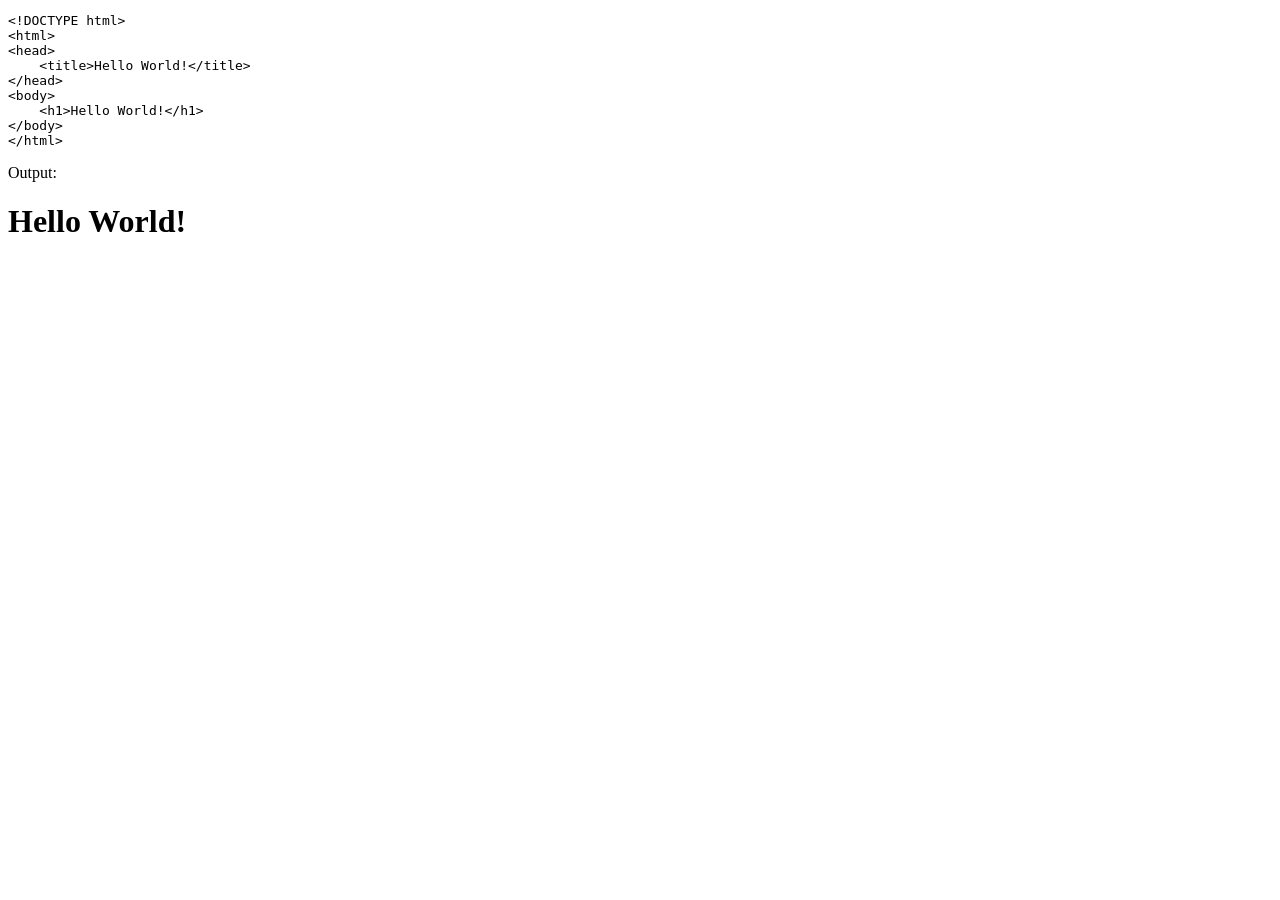
<file: assets/html-docs/html-introduction.html>
<!DOCTYPE html>
<pre><code class="language-html">&lt;!DOCTYPE html&gt;
&lt;html&gt;
&lt;head&gt;
    &lt;title&gt;Hello World!&lt;/title&gt;
&lt;/head&gt;
&lt;body&gt;
    &lt;h1&gt;Hello World!&lt;/h1&gt;
&lt;/body&gt;
&lt;/html&gt;
</code></pre>

<p class="fs-5 fw-bold text-center">Output:</p>

<h1>Hello World!</h1>
</file>
